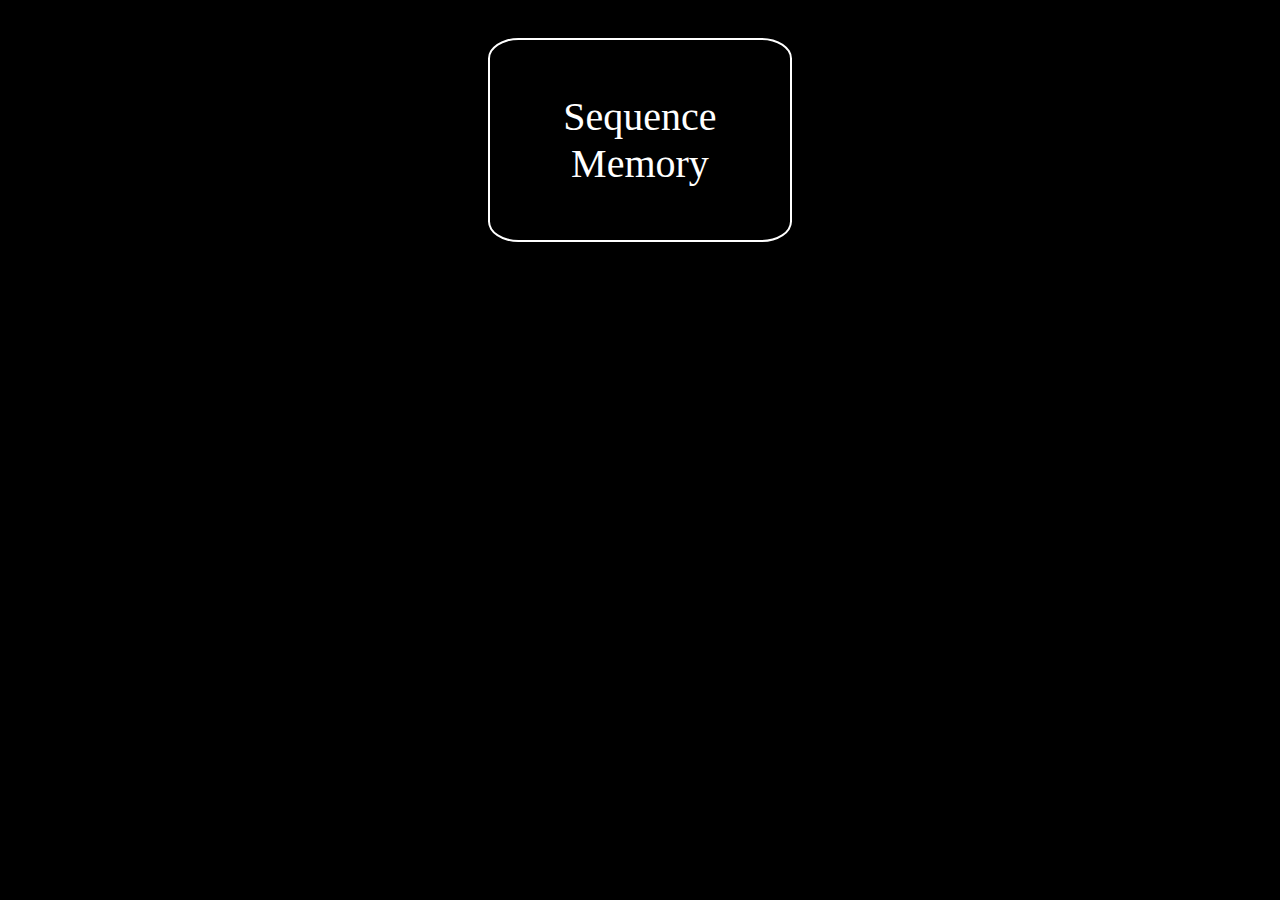
<file: index.html>
<!DOCTYPE html>
<html lang="en">
<head>
    <meta charset="UTF-8">
    <meta name="viewport" content="width=device-width, initial-scale=1.0">
    <title>Document</title>
    <link rel="stylesheet" href="css/style.css">
    <link rel="stylesheet" href="css/stylesq.css">
</head>
<body>

    <audio src="sounds/377017__elmasmalo1__notification-pop.wav" id="click"></audio>


    <div class="pag01">
        
    <div class="button sq">Sequence Memory</div>

</div> 



<div class="sequencePage" style="display: none;">

    <div class="qwe">
        <div class="aa gam" data-index="1"></div>
        <div class="ab gam" data-index="2"></div>
        <div class="ac gam" data-index="3"></div>
        <div class="ba gam" data-index="4"></div>
        <div class="bb gam" data-index="5"></div>
        <div class="bc gam" data-index="6"></div>
        <div class="ca gam" data-index="7"></div>
        <div class="cb gam" data-index="8"></div>
        <div class="cc gam" data-index="9"></div>
   </div>
   <div></div>

   <div class="startsq">Start</div>

   <div class="end" style="display: none;">Game Over</div>

  <audio src="/sounds/377017__elmasmalo1__notification-pop.wav" id="click"></audio>

<a href="/index.html"  id="return">Return</a>










</div>









    <script src="js/seq_script.js"></script>
    <script src="js/script.js"></script>
</body>
</html>
</file>
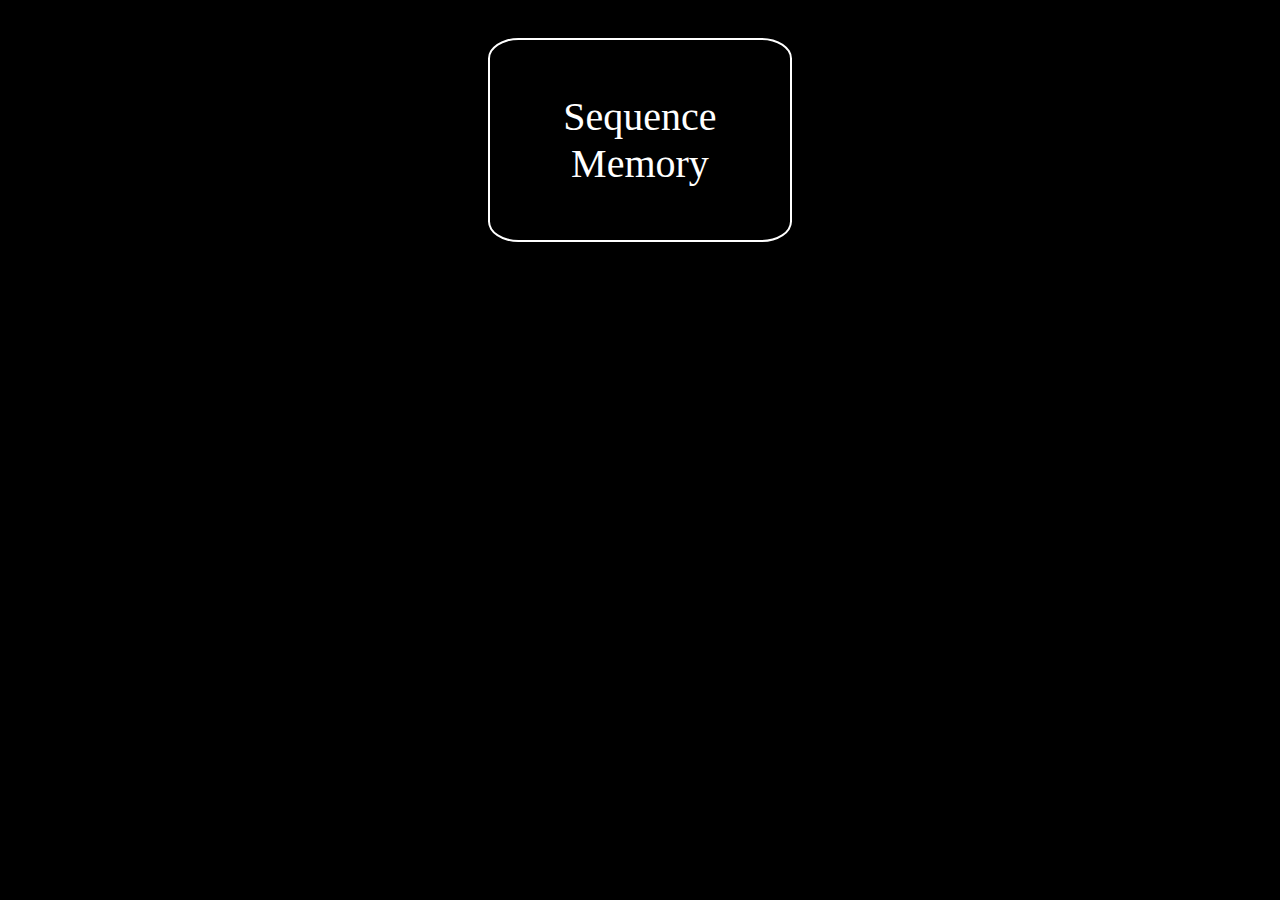
<file: html/index.html>
<!DOCTYPE html>
<html lang="en">
<head>
    <meta charset="UTF-8">
    <meta name="viewport" content="width=device-width, initial-scale=1.0">
    <title>Document</title>
    <link rel="stylesheet" href="/css/style.css">
</head>
<body>




    <div class="pag01">
    <a href="/html/sequence.html" class="button sq">Sequence Memory</a>
    <div></div>
    <div></div>
    <div></div>
    <div></div>

</div> 







    <script src="/js/script.js"></script>
</body>
</html>
</file>
<file: css/style.css>
body{
    margin-top: 3%;
    font-family: cursive;
    display: flex;
    background-color: rgb(0, 0, 0);
    justify-content: center;
}

.button{
    color: rgb(255, 255, 255);
    text-decoration: none;
    display: flex;
    width: 300px;
    height: 200px;
    background-color: rgb(0, 0, 0);
    border: 2px solid rgb(255, 255, 255);
    border-radius: 10%;
    transition: 150ms;
    font-size: 40px;
    align-items: center;
    text-align: center;
    user-select: none;
}

.button:hover{
    transform: scale(0.9);
    cursor: pointer;
}

.button:active{
    transform: scale(1.1);
    
}

#return{
    color: black;
    text-decoration: none;
    cursor: pointer;
    user-select: none;
    color: aliceblue;
    font-size: 40px;
    display: flex;
    position: absolute;
    left: 20px;
    top: 20px;
    border-radius: 7%;
    border: 2px solid black;
    width: 150px;
    height: 70px;
    background-color: rgb(0, 0, 0);
    text-align: center;
    justify-content: center;
    align-items: center;
    transition: 150ms;
}

#return:hover{
    transform: scale(0.9);
}

#return:active{
    transform: scale(1.1);
}
</file>
<file: css/stylesq.css>
body{
    justify-content: center;
}

.qwe{
    position: relative;
    left: -10px;
    top: 120px;
    display: grid;
    width: 500px;
    height: 500px;
    background-color: black;
    gap: 10px;
    grid-template-columns: repeat(3, 1fr);
    grid-template-rows: repeat(3, 1fr);
}

.gam{
    border-radius: 2%;
    width: 100%; 
    height: 100%;
    background-color: rgb(26, 25, 25);
    transition: 150ms;
}

.startsq{
    border: 2px solid white;
    border-radius: 10%;
    display: flex;
    text-align: center;
    align-items: center;
    justify-content: center;
    width: 200px;
    height: 100px;
    position: relative;
    left: -360px;
    color: rgb(255, 255, 255);
    user-select: none;
    font-size: 30px;
    transition: 150ms;
}


.startsq:hover{
    cursor: pointer;
    transform: scale(0.9);
}

.startsq:active{
    transform: scale(1.1);
}

.end{
    color: rgb(255, 255, 255);
    border: 2px solid white;
    border-radius: 2%;
    font-size: 40px;
    display: flex;
    text-align: center;
    justify-content: center;
    align-items: center;
    position: absolute;
    top: 250px;
    left: 620px;
    width: 550px;
    height: 300px;
}
</file>
